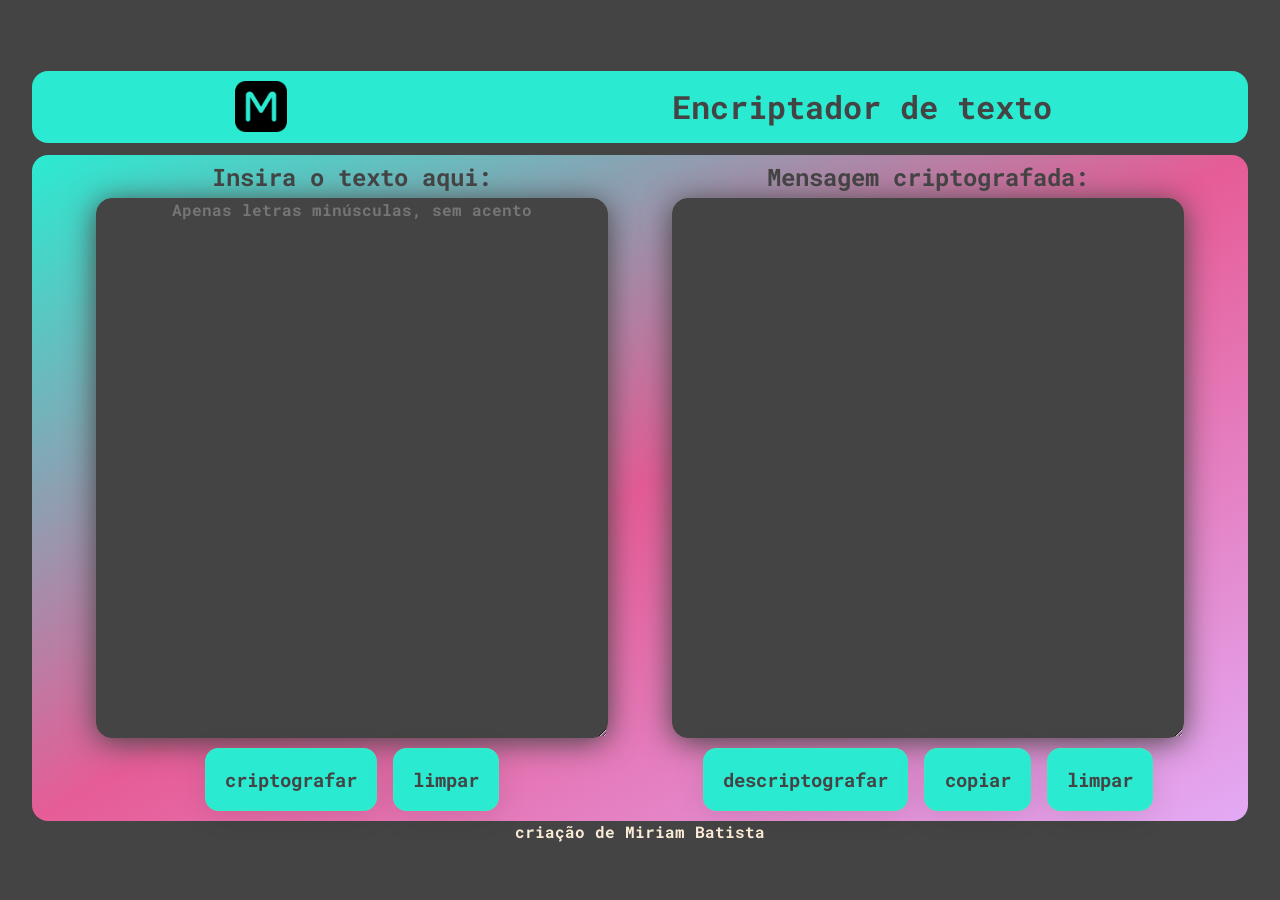
<file: index.html>
<!DOCTYPE html>
<html lang="pt-br">
<head>
    <meta charset="UTF-8">
    <meta name="viewport" content="width=device-width, initial-scale=1.0">
    <link rel="shortcut icon" href="imagens/favicon.png" type="image/x-icon">
    <link rel="stylesheet" href="estilo.css">
    <title>D3CoD!F!c@DoR</title>
</head>

<body>
    <header>
   <a href="https://github.com/dev-miriambatista">  <img class="logo" src="imagens/logo.png" alt=""></a>
        <h1 id="titulo_pagina">Encriptador de texto</h1>
    </header>

    <main>
        <div class="container">
            <section class="control">
                <h1 class="titulo">Insira o texto aqui:</h1>
                <form id="form">
                    <label for="input-texto"></label>
                    <textarea class="text-input-control" type="text" name="input-texto" id="input-texto" placeholder="Apenas letras minúsculas, sem acento"></textarea>
                    <div class="btns">
                        <input class="btn-duo" type="button" value="criptografar" id="btn-cripto">
                        
                        <input class="btn-duo" type="button" value="limpar" id="btn-clear-1">
                    </div>
                </form>
            </section>
        
            <div class="box">
                <h1 class="titulo">Mensagem criptografada:</h1>
                <section class="msg-box">
                    <textarea class="text-input" type="text" id="msg" readonly></textarea>
                    <div class="btns">
                        <input class="btn-duo" type="button" value="descriptografar" id="btn-descripto">
                        <input class="btn-duo" type="button" value="copiar" id="btn-copy">
                        <input class="btn-duo" type="button" value="limpar" id="btn-clear-2">
                    </div>
                </section>
            </div>
            </section>           
        </div>
    </main>
    <script src="script.js"></script>
    <footer>
        <span>criação de Miriam Batista</span>
    </footer>
</body>
</html>
</file>
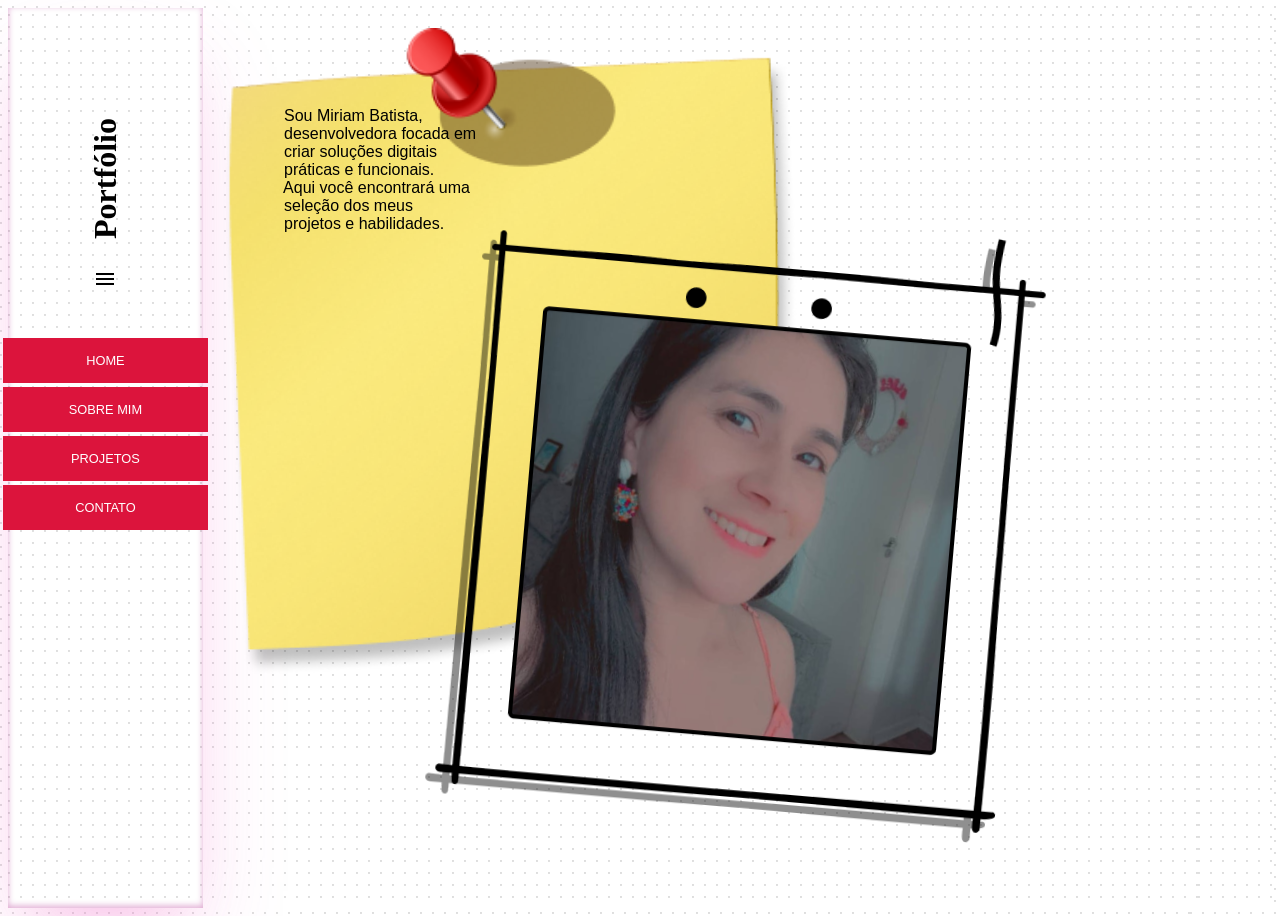
<file: Users/Miriam Batista/OneDrive/meu nothome/Desktop/portfolio/index.html>
<!DOCTYPE html>
<html lang="pt-br">

<head>
    <meta charset="UTF-8">
    <meta name="viewport" content="width=device-width, initial-scale=1.0">
    <link class="icon" href="https://fonts.googleapis.com/icon?family=Material+Icons" rel="stylesheet">
    <link rel="stylesheet" href="styles.css">
    <title>Portfólio</title>
</head>
<header class="container_cabecalho">
    <h1 class="titulo__cabecalho">Portfólio</h1>
    <i id="burguer" class="material-icons" onclick="clickMenu()">menu</i>
    <div id="menu">
    <nav>
        <ul class="lista_cabecalho">
            <li class="nav_item"><a class="link_nav" href="index.html">HOME</a></li>
            <li class="nav_item"><a class="link_nav" href="quem.html">SOBRE MIM</a></li>
            <li class="nav_item"><a class="link_nav" href="projetos.html">PROJETOS</a></li>
            <li class="nav_item"><a class="link_nav" href="#">CONTATO</a></li>
        </ul>
    </nav>
    </div>
</header>

<div class="container__apresentacao">
    <figure class="container">
        <picture>
            <img class="post-it" src="image/Post-it-1.png" alt="post-it">
        </picture>
        <figcaption>
            <pre class="texto__apresentacao">
                Sou Miriam Batista, 
                desenvolvedora focada em
                criar soluções digitais 
                práticas e funcionais.
                Aqui você encontrará uma 
                seleção dos meus
                projetos e habilidades.
            </pre>
        </figcaption>
    </figure>
    
    <picture class="perfil">
        <source media="(max-width: 768px)" src="">
        <img class="foto-miriam" src="image/miriam.png" alt="foto-miriam">
    </picture>
        <script>
            const icons = document.getElementById('icons');
            const burguer = document.getElementById('burguer');
        
            function mudouTamanho() {
                if (window.innerWidth >= 768) {
                    menu.style.display = 'block';  // Mostra os ícones no desktop
                } else {
                    menu.style.display = 'none';   // Oculta os ícones em telas pequenas
                }
            }
        
            function clickMenu() {
                // Obtém o valor real da propriedade display usando getComputedStyle
                const displayStyle = window.getComputedStyle(menu).display;
                
                if (displayStyle === 'block') {
                    menu.style.display = 'none'; // Oculta o menu ao clicar se estiver visível
                } else {
                    menu.style.display = 'block'; // Exibe o menu ao clicar se estiver oculto
                }
            }
        
            window.onload = () => {
                mudouTamanho(); // Chama a função quando a página carrega para ajustar a visibilidade
            };
        
            window.onresize = () => {
                mudouTamanho(); // Chama a função sempre que a janela for redimensionada
            };
        </script>
        
        
</body>


</html>
</file>
<file: estilo.css>
@import url('https://fonts.googleapis.com/css2?family=Roboto+Mono:ital,wght@0,100..700;1,100..700&display=swap');

:root{
--cor-fundo: #444444;
--cor-principal: #2aebd1;
--cor-secundaria: #e65c96;
--cor-terciaria: #e3aaf5;
--cor-texto: antiquewhite;
--cor-borda: #ffffffcf;
--cor-botao: #6ef07f33;
--cor-botao-hover: #6ef07f66;
}
* {
margin: 0;
padding: 0;
box-sizing: border-box;
font-size: 1em;
}


html, body {
display: flex;
flex-direction: column;
margin: 0;
padding: 0;
height: 100%;
width: 100%;
display: flex;
justify-content: center;
align-items: center;
background-color: var(--cor-fundo);
color:var(--cor-texto);
}


header {
display: flex;
justify-content: space-around;
font: normal bolder 2em "Roboto Mono";
color: var(--cor-fundo);
align-items: center;
margin: 0;
width: 95vw;
height: 8vh;
margin: 1%;
border-radius: 0.5em;
background-color:var(--cor-principal);
}

.logo {
display: flex;
align-items: start;
margin: 14%;
}


img {
width: 4vw; 
}

.container {
display: flex;
justify-content: space-evenly;
width: 95vw;
height: auto;
background-image: linear-gradient(to bottom right, var(--cor-principal), var(--cor-secundaria), var(--cor-terciaria));
border-radius: 1em;
}

.titulo {
font: normal bolder 1.5em "Roboto Mono";
color: var(--cor-fundo);
margin: 1%;
text-align: center;
}


.control,.msg-box {
display: flex;
flex-direction: column;
align-items: center;
width: 40vw;
border-radius: 8px;
}

.msg-crip {
margin-bottom: 1rem;
}


.text-input-control,.text-input {
display: block;
align-items: center;
font: normal bolder 1em "Roboto Mono";
color:var(--cor-texto);
width: 40vw;
height: 60vh;
margin: 0;
justify-content: center;
word-break: break-all;
background: var(--cor-fundo);
border-radius: 16px;
box-shadow: 0 4px 30px var(--cor-fundo);
backdrop-filter: blur(5px);
-webkit-backdrop-filter: blur(5px);
border: 1px solid var(--cor-fundo);
}

.btns {
display: flex;
align-items: center; 
justify-content: center;
align-items: baseline; 
gap: 1rem; 
margin: 2%;
}

.btn-duo {
display: flex;
align-items: center;
justify-content: center; 
border-radius: 0.7em;
font: normal bolder 1.2em "Roboto Mono";
color: var(--cor-fundo);
height: 7vh;
padding: 0 1em;
cursor: pointer;
background: var(--cor-principal);
box-shadow: 0 4px 30px rgba(0, 0, 0, 0.1);
backdrop-filter: blur(8.8px);
-webkit-backdrop-filter: blur(8.8px);
border: 1px solid var(--cor-botao);


}

value{
display: flex;
align-items: center;
justify-content: center;
}




input[type="submit"] {
border: none;
cursor: pointer;
}

textarea{
text-align: center;
}

footer{
font: normal bolder 1em "Roboto Mono";
}
</file>
<file: Users/Miriam Batista/OneDrive/meu nothome/Desktop/portfolio/styles.css>
html,
body {
    width: 100%;
    display: flex;
    background-image: url(image/bg_body.png);
    flex-direction: row;

}

header {
    display: flex;
    flex-direction: column;
    height: 100vh;
    width: 18vw;
    left: 0px;
    margin: 0;
    background-image: url(image/bg_body.png);
    box-shadow: rgba(243, 81, 205, 0.25) 0px 50px 100px -20px, rgba(238, 143, 195, 0.3) 0px 30px 60px -30px, rgba(163, 7, 124, 0.35) 0px -2px 6px 0px inset;
    align-items: center;
}

.titulo__cabecalho {
    transform: rotate(-90deg);
    margin: 8%;
    margin: 78% 0% 0% 0%;
}

.material-icons {
    margin-top: 70px;
    margin-bottom: 45px;

    .nav {
        width: 15px;
    }
}

.lista_cabecalho {
    display: flex;
    width: 20px;
    flex-direction: column;
    justify-content: center;
    margin: 0px;
    padding: 0px;
    align-items: center;
    font: normal normal 0.8em "arial";
    align-items: center;
}

.nav_item {
    display: flex;
    background-color: crimson;
    margin: 10% 0% 10% 0%;
    color: white;
    width: 16vw;
    height: 5vh;
    align-items: center;
    justify-content: center;
}

.nav_item:hover {
    background-color: chartreuse;
    color: black;
}

.link_nav {
    display: flex;
    flex-direction: column;
    color: white;
    text-decoration: none;
    align-items: center;
}

.container__apresentacao {
    display: flex;
    width: 100%;
    flex-direction: column;
    justify-content: center;
    position: relative;
    align-items: center;
}

.post-it {
    width: 45vw;         
    display: block;
    position: absolute;
    top: 20px;
    left: 20px;
}

.texto__apresentacao {
    position: absolute;
    /* Posiciona o texto sobre a imagem */
    top: 73px;
    /* Alinhado ao topo da imagem */
    left: 0;
    /* Alinhado à esquerda da imagem */
    color: black;
    /* Cor do texto (ajuste conforme necessário) */
    padding: 10px;
    /* Espaçamento interno para o texto */
    width: 100%;
    box-sizing: border-box;
    font-family: Arial, sans-serif;
  
}

.foto-miriam {
    display:flex;
    width: 45vw;
    margin-top:10vh;
    transform: rotate(5deg);
}
</file>
